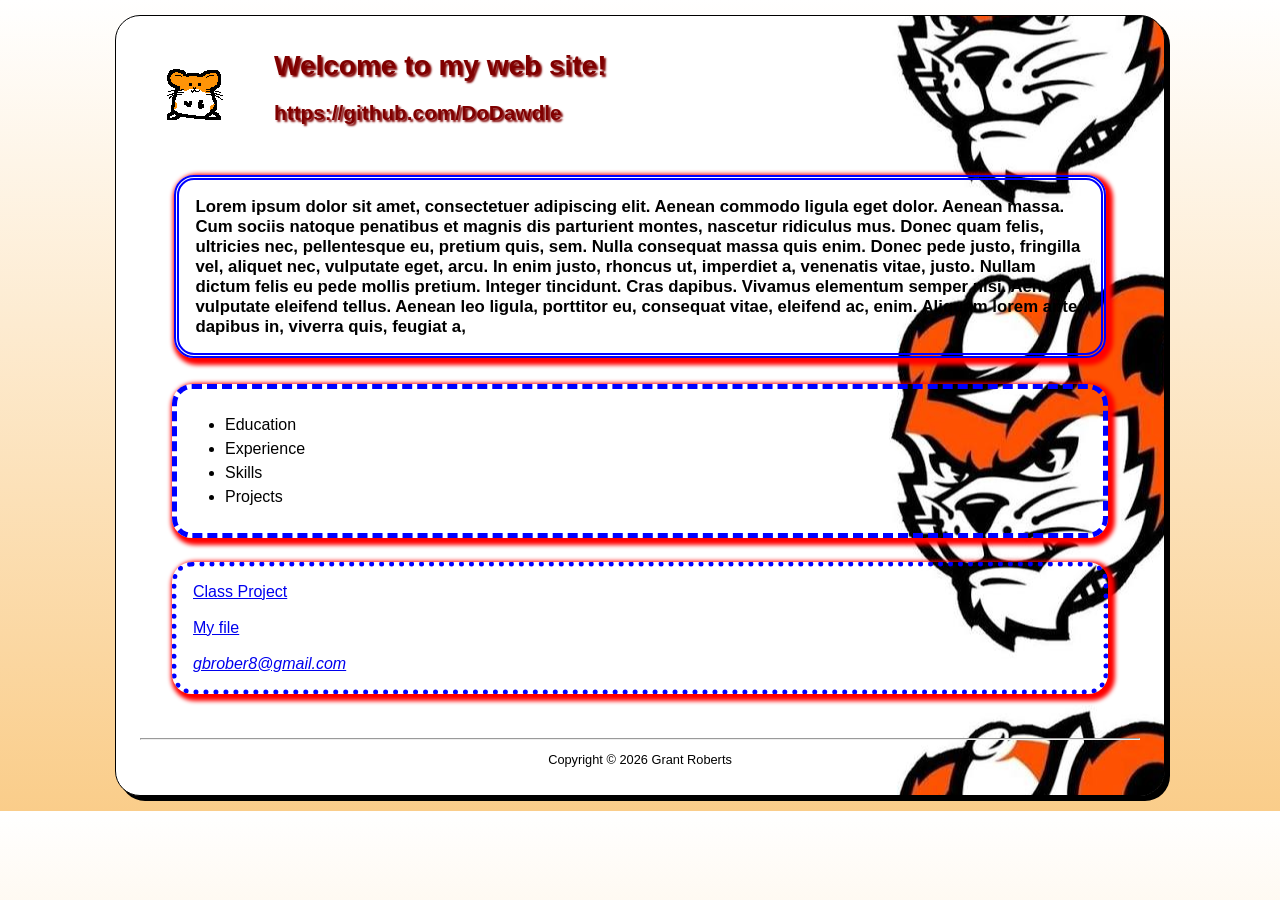
<file: index.html>
<!DOCTYPE html>
<html>
<head>
   
    <title>My Website</title>
    <link rel="stylesheet" href="styles/main.css">
</head>

<body>

<header>
    <img src="ezgif-4-bbcc944a0b69.gif" alt="my picture" class="left">
    
<h1 class="shadow">Welcome to my web site!</h1>

    <h2 class="shadow">https://github.com/DoDawdle</h2>
</header>

<main>

    
    <h3> Lorem ipsum dolor sit amet, consectetuer adipiscing elit.
         Aenean commodo ligula eget dolor. Aenean massa. Cum sociis natoque penatibus et magnis dis parturient montes, 
         nascetur ridiculus mus. Donec quam felis, ultricies nec, pellentesque eu, pretium quis, sem. Nulla consequat massa quis enim.
          Donec pede justo, fringilla vel, aliquet nec, vulputate eget, arcu. In enim justo, rhoncus ut, imperdiet a, venenatis vitae, justo. 
          Nullam dictum felis eu pede mollis pretium. Integer tincidunt. Cras dapibus. Vivamus elementum semper nisi. Aenean vulputate eleifend tellus.
           Aenean leo ligula, porttitor eu, consequat vitae, eleifend ac, enim. Aliquam lorem ante, dapibus in, viverra quis, feugiat a,</h3>

    <nav>
    <ul id="list">
        <li>Education</li>
        <li>Experience</li>
        <li>Skills</li>
        <li>Projects</li>
    </ul>
</nav>
<div class="contact"> 
    <a href="#">Class Project</a>
    <br> <br>
<a href="files/file.pdf">My file</a>
<br> <br>
    <a href="mailto:gbrober8@gmail.com">
    <em>gbrober8@gmail.com</em>
</a>
</div>
    <br> <br>
<hr>


</main>
<footer>
    <p class="copyright">Copyright © 2026 Grant Roberts</p>
</footer>
</body>
</html>
</file>
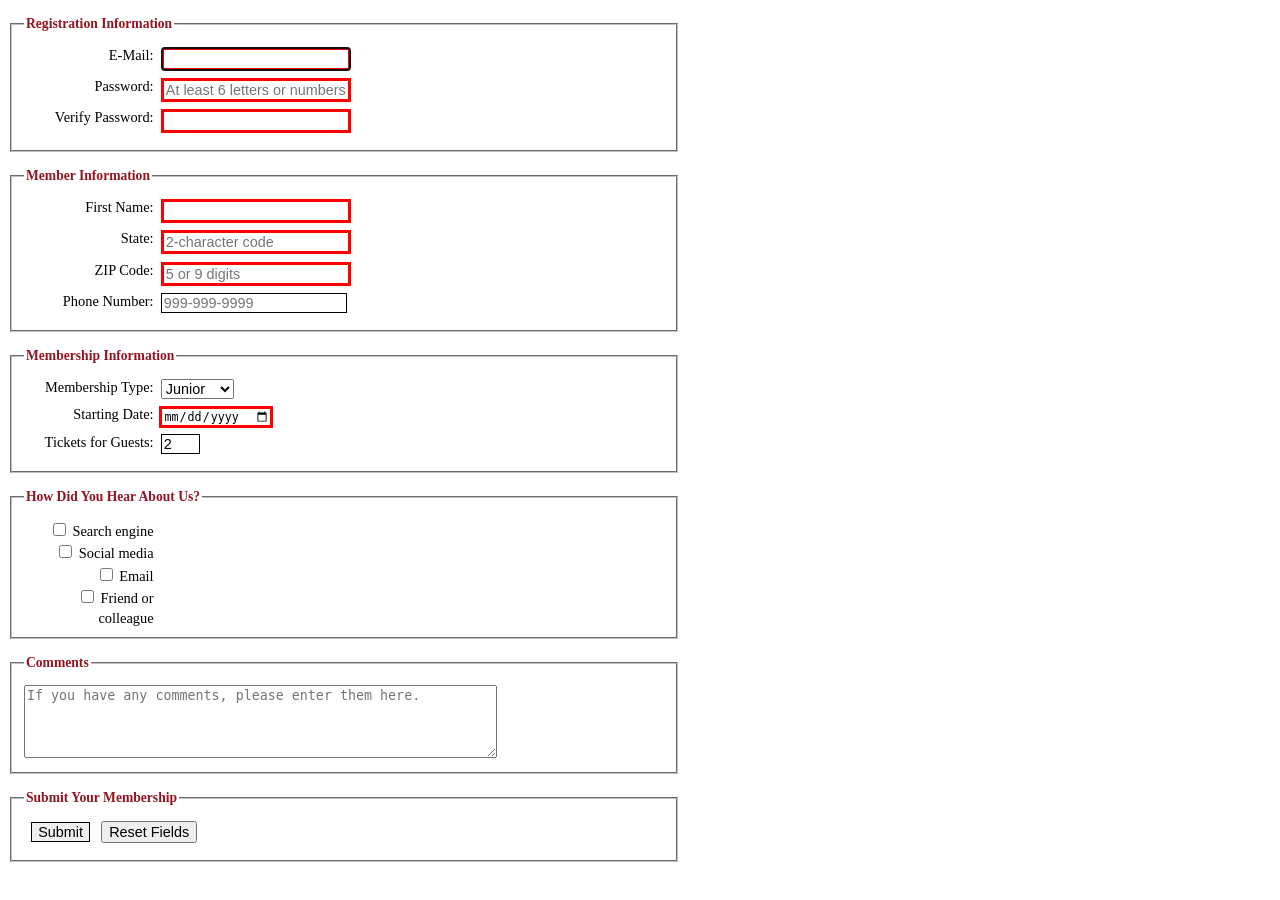
<file: form.html>
<!DOCTYPE html>
<html lang="en">
<head>
    <meta charset="UTF-8">
    <meta name="viewport" content="width=device-width, initial-scale=1.0">
    <title>Document</title>
     <link rel="stylesheet" href="styles/form.css">
</head>
<body>
<form action="register_account.html" method="post" id="registration_form">

    <fieldset>

        <legend>Registration Information</legend>

        <label for="email">E-Mail:</label>

        <input type="email" name="email" id="email"
            autofocus required autocomplete="on"><br>

        <label for="password">Password:</label>

        <input type="password" name="password" id="password" required
            placeholder="At least 6 letters or numbers"
            pattern="[a-zA-Z0-9]{6,}"
            title="Must be at least 6 alphanumeric characters">

        <br>

        <label for="verify">Verify Password:</label>

        <input type="password" name="verify" id="verify" required><br>

    </fieldset>

    <fieldset>

        <legend>Member Information</legend>

        <label for="first_name">First Name:</label>

        <input type="text" name="first_name" id="first_name"
            required autocomplete="on"><br>

        <label for="state">State:</label>

        <input type="text" name="state" id="state" required
            maxlength="2"
            placeholder="2-character code"
            autocomplete="on"><br>

        <label for="zip">ZIP Code:</label>

        <input type="text" name="zip" id="zip" required
            placeholder="5 or 9 digits"
            pattern="^\d{5}(-\d{4})?$"
            title="Either 5 or 9 digits"
            autocomplete="on"><br>

        <label for="phone">Phone Number:</label>

        <input type="tel" name="phone" id="phone"
            placeholder="999-999-9999"
            pattern="\d{3}[\-]\d{3}[\-]\d{4}"
            title="Must be 999-999-999 format"
            autocomplete="on"><br>

    </fieldset>

    <fieldset>

        <legend>Membership Information</legend>

        <label for="membership_type">Membership Type:</label>

        <select name="membership_type" id="membership_type">
            <option value="junior">Junior</option>
            <option value="regular">Regular</option>
            <option value="charter">Charter</option>
        </select><br>

        <label for="starting_date">Starting Date:</label>

        <input type="date" name="starting_date" id="starting_date"
            required><br>

        <label for="tickets">Tickets for Guests:</label>

        <input type="number" name="tickets" id="tickets"
            min="1" max="4" value="2">

    </fieldset>

    <fieldset>

        <legend>How Did You Hear About Us?</legend>

        <label>
            <input type="checkbox" name="hear_about_us" value="search_engine">
            Search engine
        </label><br>

        <label>
            <input type="checkbox" name="hear_about_us" value="social_media">
            Social media
        </label><br>

        <label>
            <input type="checkbox" name="hear_about_us" value="email">
            Email
        </label><br>

        <label>
            <input type="checkbox" name="hear_about_us" value="friend_or_colleague">
            Friend or colleague
        </label>

    </fieldset>

    <fieldset>

        <legend>Comments</legend>

        <textarea name="comments" rows="5" cols="40"
            placeholder="If you have any comments, please enter them here."></textarea>

    </fieldset>

    <fieldset>

        <legend>Submit Your Membership</legend>

        <input type="submit" value="Submit">

        <input type="reset" value="Reset Fields">

    </fieldset>

</form>
</body>
</html>
</file>
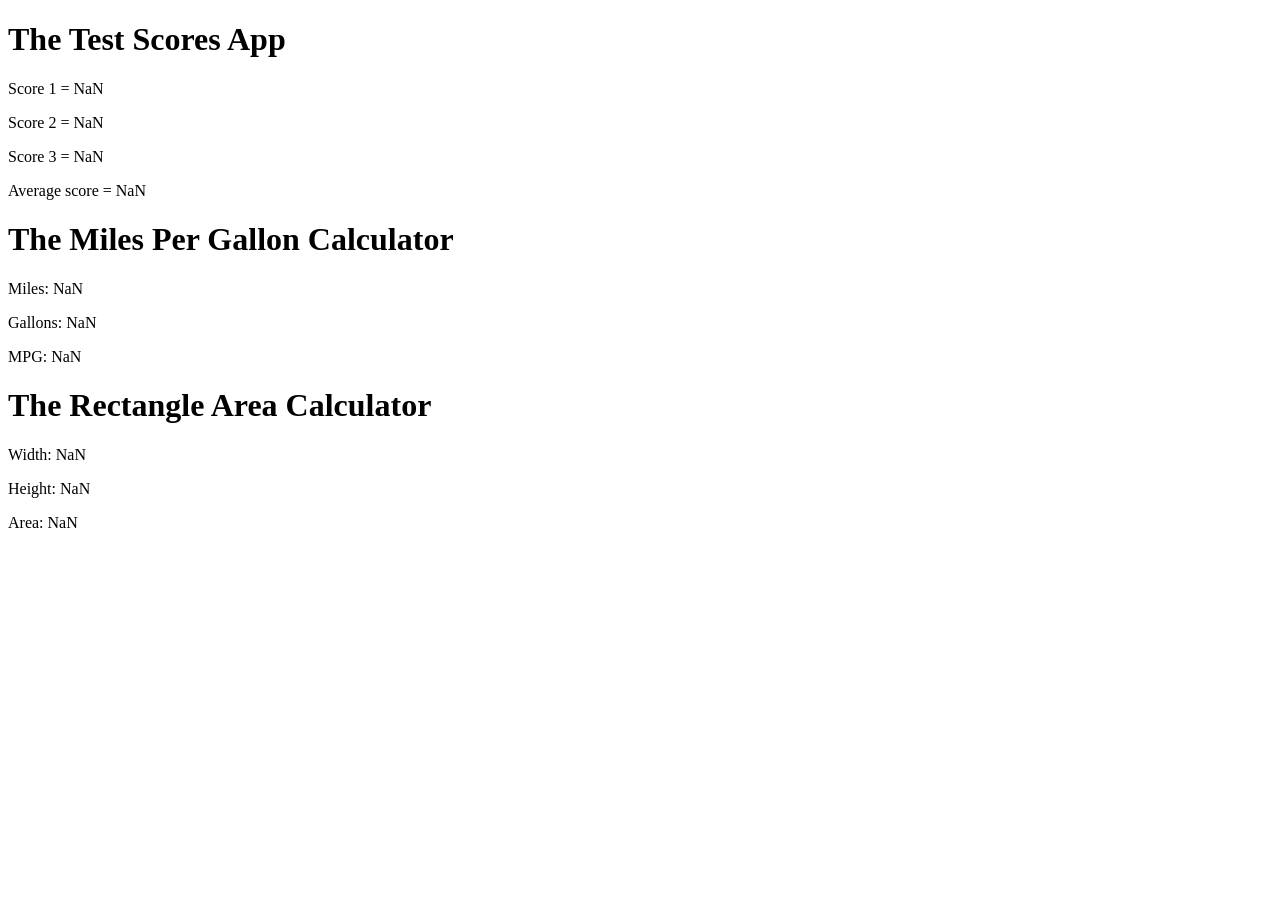
<file: jsdemo.html>
<!DOCTYPE html>
<html lang="en">
<head>
    <meta charset="UTF-8">
    <meta name="viewport" content="width=device-width, initial-scale=1.0">
    <title>Document</title>
    
</head>
<body>

    <h1>The Test Scores App</h1>

    <script src="test_scores.js"></script>


    <h1>The Miles Per Gallon Calculator</h1>

    <script>
        const miles = parseInt(prompt("Enter miles driven"));

        const gallons = parseInt(prompt("Enter gallons of gas used"));

        const mpg = parseFloat(miles / gallons);

        const html2 = `<p>Miles: ${miles}</p>
        <p>Gallons: ${gallons}</p>
        <p>MPG: ${mpg.toFixed(2)}</p>`;

        document.write(html2);
    </script>


    <h1>The Rectangle Area Calculator</h1>

    <script>
        const width = parseFloat(prompt("Enter a width of a rectangle"));

        const height = parseFloat(prompt("Enter a height of a rectangle"));

        const area = width * height;

        const html3 = `<p>Width: ${width}</p>
        <p>Height: ${height}</p>
        <p>Area: ${area}</p>`;

        document.write(html3);
    </script>

</body>
</html>
</file>
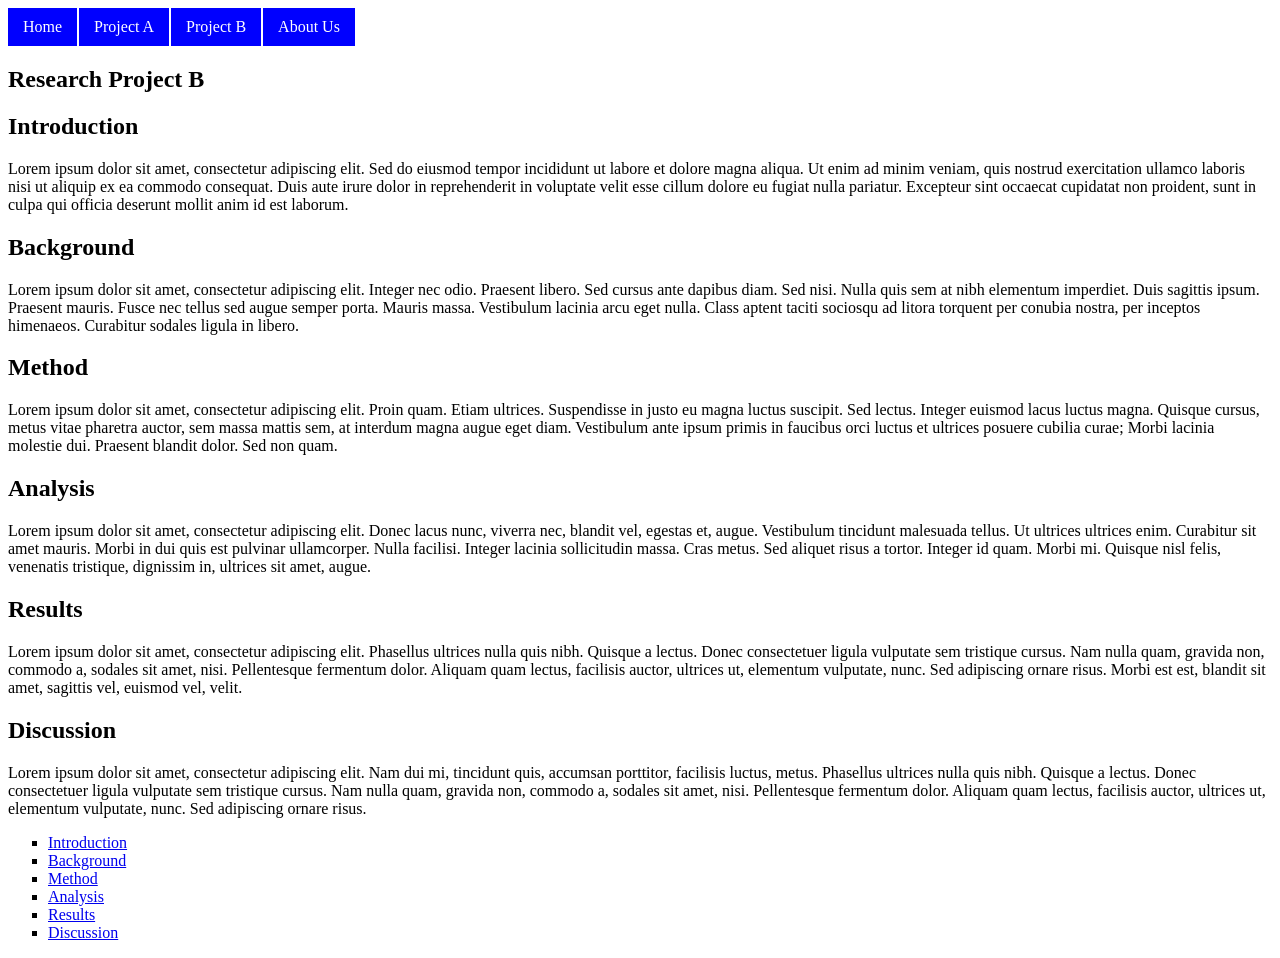
<file: menu.html>
<!DOCTYPE html>
<html lang="en">
<head>
    <meta charset="UTF-8">
    <title>Project B - Menu</title>
    <link rel="stylesheet" href="styles/menu.css">
</head>
<body>

    <nav>
        <a href="index.html">Home</a>
        <a href="project.html">Project A</a>
        <a href="menu.html">Project B</a>
        <a href="#">About Us</a>
    </nav>


    <article>
        <h1>Research Project B</h1>

        <h2 id="introduction">Introduction</h2>
        <p>
            Lorem ipsum dolor sit amet, consectetur adipiscing elit.
            Sed do eiusmod tempor incididunt ut labore et dolore magna
            aliqua. Ut enim ad minim veniam, quis nostrud exercitation
            ullamco laboris nisi ut aliquip ex ea commodo consequat.
            Duis aute irure dolor in reprehenderit in voluptate velit
            esse cillum dolore eu fugiat nulla pariatur. Excepteur sint
            occaecat cupidatat non proident, sunt in culpa qui officia
            deserunt mollit anim id est laborum.
        </p>

        <h2 id="background">Background</h2>
        <p>
            Lorem ipsum dolor sit amet, consectetur adipiscing elit.
            Integer nec odio. Praesent libero. Sed cursus ante dapibus
            diam. Sed nisi. Nulla quis sem at nibh elementum imperdiet.
            Duis sagittis ipsum. Praesent mauris. Fusce nec tellus sed
            augue semper porta. Mauris massa. Vestibulum lacinia arcu
            eget nulla. Class aptent taciti sociosqu ad litora torquent
            per conubia nostra, per inceptos himenaeos. Curabitur sodales
            ligula in libero.
        </p>

        <h2 id="method">Method</h2>
        <p>
            Lorem ipsum dolor sit amet, consectetur adipiscing elit.
            Proin quam. Etiam ultrices. Suspendisse in justo eu magna
            luctus suscipit. Sed lectus. Integer euismod lacus luctus
            magna. Quisque cursus, metus vitae pharetra auctor, sem
            massa mattis sem, at interdum magna augue eget diam.
            Vestibulum ante ipsum primis in faucibus orci luctus et
            ultrices posuere cubilia curae; Morbi lacinia molestie dui.
            Praesent blandit dolor. Sed non quam.
        </p>

        <h2 id="analysis">Analysis</h2>
        <p>
            Lorem ipsum dolor sit amet, consectetur adipiscing elit.
            Donec lacus nunc, viverra nec, blandit vel, egestas et,
            augue. Vestibulum tincidunt malesuada tellus. Ut ultrices
            ultrices enim. Curabitur sit amet mauris. Morbi in dui
            quis est pulvinar ullamcorper. Nulla facilisi. Integer
            lacinia sollicitudin massa. Cras metus. Sed aliquet risus
            a tortor. Integer id quam. Morbi mi. Quisque nisl felis,
            venenatis tristique, dignissim in, ultrices sit amet, augue.
        </p>

        <h2 id="results">Results</h2>
        <p>
            Lorem ipsum dolor sit amet, consectetur adipiscing elit.
            Phasellus ultrices nulla quis nibh. Quisque a lectus.
            Donec consectetuer ligula vulputate sem tristique cursus.
            Nam nulla quam, gravida non, commodo a, sodales sit amet,
            nisi. Pellentesque fermentum dolor. Aliquam quam lectus,
            facilisis auctor, ultrices ut, elementum vulputate, nunc.
            Sed adipiscing ornare risus. Morbi est est, blandit sit
            amet, sagittis vel, euismod vel, velit.
        </p>

        <h2 id="discussion">Discussion</h2>
        <p>
            Lorem ipsum dolor sit amet, consectetur adipiscing elit.
            Nam dui mi, tincidunt quis, accumsan porttitor, facilisis
            luctus, metus. Phasellus ultrices nulla quis nibh.
            Quisque a lectus. Donec consectetuer ligula vulputate sem
            tristique cursus. Nam nulla quam, gravida non, commodo a,
            sodales sit amet, nisi. Pellentesque fermentum dolor.
            Aliquam quam lectus, facilisis auctor, ultrices ut,
            elementum vulputate, nunc. Sed adipiscing ornare risus.
        </p>
    </article>
    <aside>
        <ul>
            <li><a href="#introduction">Introduction</a></li>
            <li><a href="#background">Background</a></li>
            <li><a href="#method">Method</a></li>
            <li><a href="#analysis">Analysis</a></li>
            <li><a href="#results">Results</a></li>
            <li><a href="#discussion">Discussion</a></li>
        </ul>
    </aside>

</body>
</html>
</file>
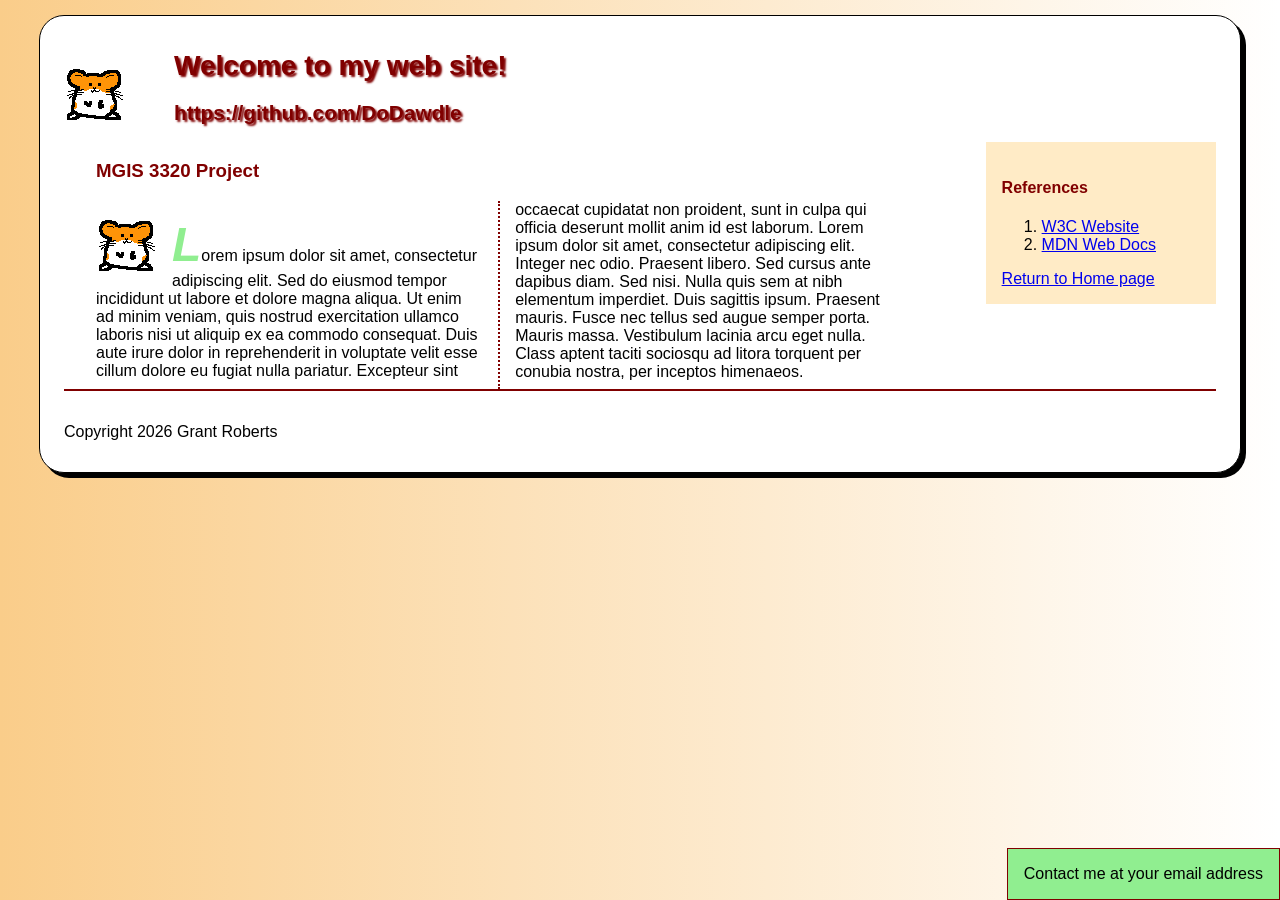
<file: project.html>
<!DOCTYPE html>
<html lang="en">
<head>
    <meta charset="UTF-8">
    <title>My Project</title>
    <link rel="stylesheet" href="styles/project.css">
</head>

<body>

<header>
    <img src="ezgif-4-bbcc944a0b69.gif" alt="my picture" class="left">

    <h1 class="shadow">Welcome to my web site!</h1>

    <h2 class="shadow">https://github.com/DoDawdle</h2>
</header>

<main>

    <article>
        <h3>MGIS 3320 Project</h3>

        <img src="ezgif-4-bbcc944a0b69.gif" alt="My project image">

        <p>
            Lorem ipsum dolor sit amet, consectetur adipiscing elit.
            Sed do eiusmod tempor incididunt ut labore et dolore magna
            aliqua. Ut enim ad minim veniam, quis nostrud exercitation
            ullamco laboris nisi ut aliquip ex ea commodo consequat.
            Duis aute irure dolor in reprehenderit in voluptate velit
            esse cillum dolore eu fugiat nulla pariatur. Excepteur sint
            occaecat cupidatat non proident, sunt in culpa qui officia
            deserunt mollit anim id est laborum.

            Lorem ipsum dolor sit amet, consectetur adipiscing elit.
            Integer nec odio. Praesent libero. Sed cursus ante dapibus
            diam. Sed nisi. Nulla quis sem at nibh elementum imperdiet.
            Duis sagittis ipsum. Praesent mauris. Fusce nec tellus sed
            augue semper porta. Mauris massa. Vestibulum lacinia arcu
            eget nulla. Class aptent taciti sociosqu ad litora torquent
            per conubia nostra, per inceptos himenaeos.
        </p>
    </article>

    <aside>
        <h4>References</h4>

        <ol>
            <li>
                <a href="https://www.w3.org/">W3C Website</a>
            </li>
            <li>
                <a href="https://developer.mozilla.org/">MDN Web Docs</a>
            </li>
        </ol>

        <a href="index.html">Return to Home page</a>
    </aside>

</main>

<footer>
    <p>Copyright 2026 Grant Roberts</p>
</footer>

<p class="fixed">Contact me at your email address</p>

</body>
</html>
</file>
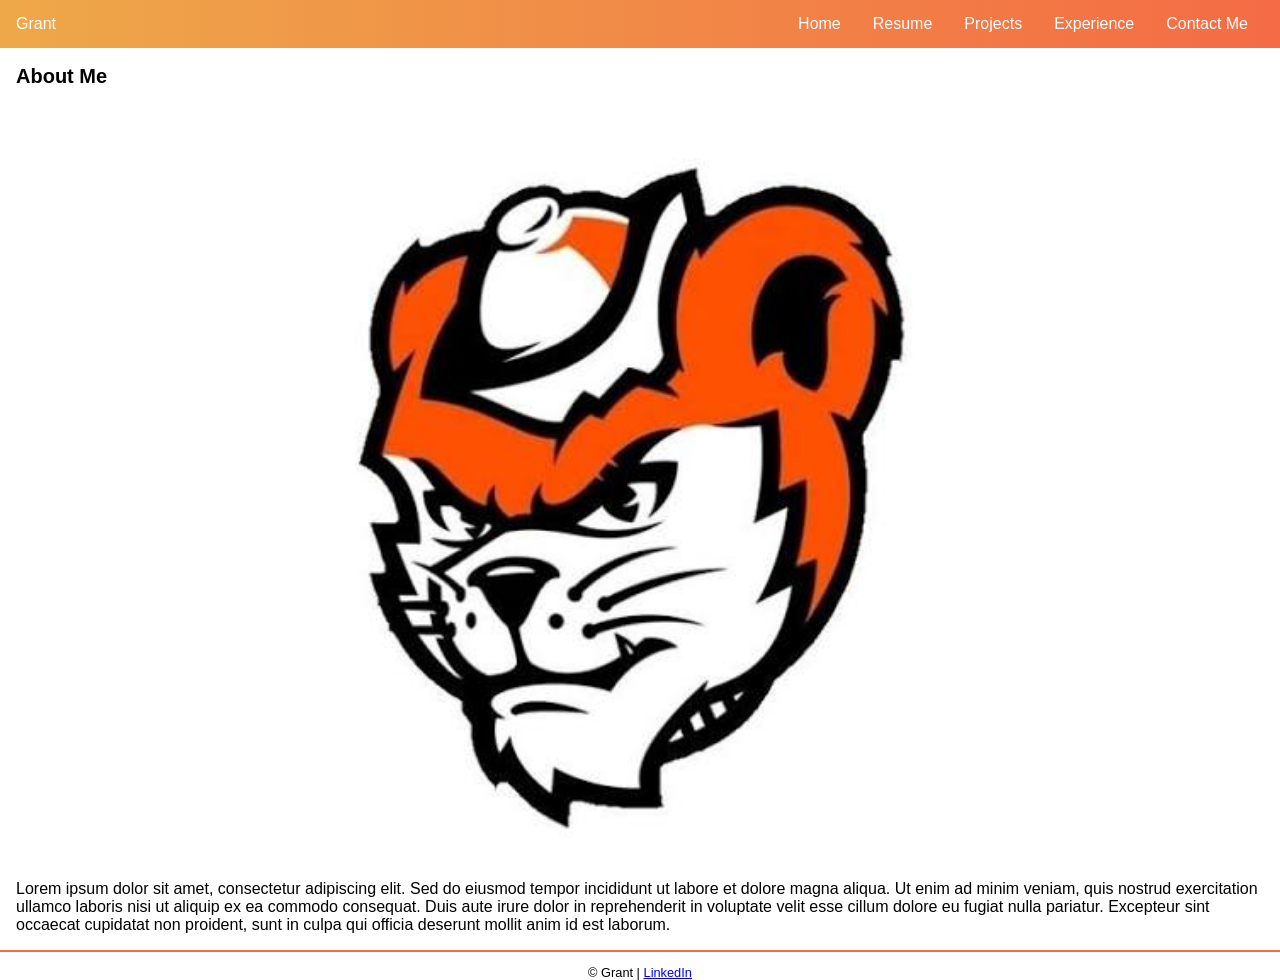
<file: rwd.html>
<!DOCTYPE html>
<html lang="en">
<head>
    <link rel="stylesheet" href="styles/rwd.css">
    <meta charset="UTF-8">
    <meta name="viewport" content="width=device-width, initial-scale=1.0">
    <title>Document</title>
</head>
<body>
  <section class="top-nav">
<div> 

          <p>Grant</p>	 

        </div> 

        <input id="menu-toggle" type="checkbox"> 

        <label class='menu-button-container' for="menu-toggle"> 

        <div class='menu-button'></div> 

        </label> 
        <ul class="menu">

    <li class="current">
        <a href="rwd.html">Home</a>
    </li>

    <li>
        <a href="your-resume.pdf" target="_blank">Resume</a>
    </li>

    <li>
        <a href="#">Projects</a>
    </li>

    <li>
        <a href="#">Experience</a>
    </li>

    <li>
        <a href="#">Contact Me</a>
    </li>

</ul>

  </section>  
  <article>

    <h2>About Me</h2>

    <img src="Sammy.jpg"
         alt="A picture of me"
         title="A picture of me">

    <p>
        Lorem ipsum dolor sit amet, consectetur adipiscing elit.
        Sed do eiusmod tempor incididunt ut labore et dolore magna aliqua.
        Ut enim ad minim veniam, quis nostrud exercitation ullamco laboris
        nisi ut aliquip ex ea commodo consequat. Duis aute irure dolor in
        reprehenderit in voluptate velit esse cillum dolore eu fugiat nulla
        pariatur. Excepteur sint occaecat cupidatat non proident, sunt in
        culpa qui officia deserunt mollit anim id est laborum.
    </p>

</article>
<footer>
    <p>
        &copy; Grant |
        <a href="https://www.linkedin.com/" target="_blank">LinkedIn</a>
    </p>
</footer>
</body> 
</html>
</file>
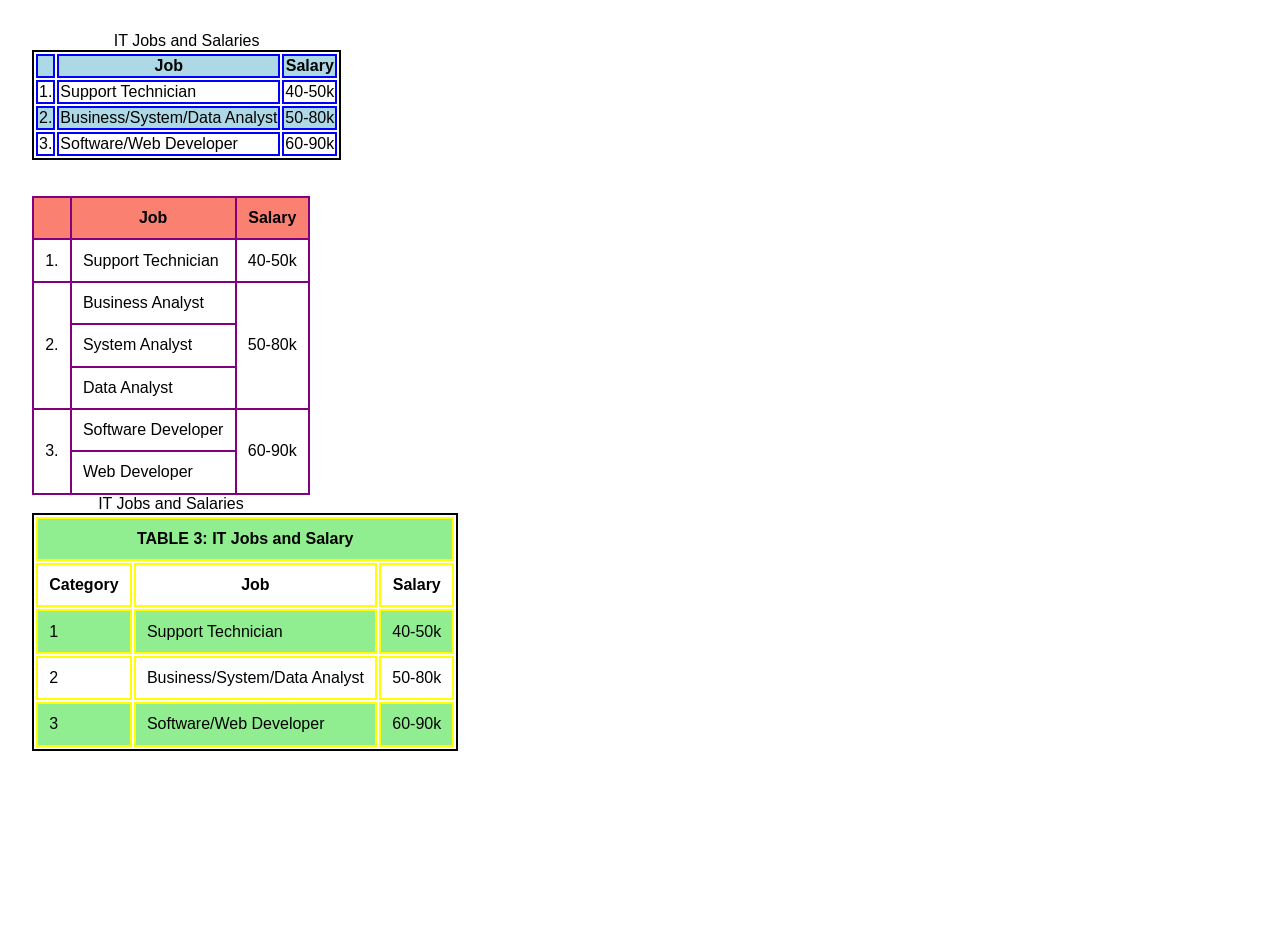
<file: table.html>
<!DOCTYPE html>
<html lang="en">
<head>
    <meta charset="UTF-8">
    <meta name="viewport" content="width=device-width, initial-scale=1.0">
    <link rel="stylesheet" href="styles/table.css">
    <title>Document</title>
</head>
<body>
         <table class="first">         

        <caption>IT Jobs and Salaries</caption> 

        <tr>

            <th></th> 

            <th>Job</th> 

            <th>Salary</th> 

        </tr> 

        <tr> 

            <td>1.</td> 

            <td>Support Technician</td> 

            <td>40-50k</td> 

        </tr> 

        <tr> 

            <td>2.</td> 

            <td>Business/System/Data Analyst</td> 

            <td>50-80k</td> 

        </tr>     

        <tr> 

            <td>3.</td> 

            <td>Software/Web Developer</td> 

            <td>60-90k</td> 

        </tr>         

       </table> 

       <br><br> 

<table class="second">         

        <caption>IT Jobs and Salaries</caption> 

        </tr>    

        <tr> 

            <th></th> 

            <th>Job</th> 

            <th>Salary</th> 

        </tr> 

        <tr> 

            <td>1.</td> 

            <td>Support Technician</td> 

            <td>40-50k</td> 

        </tr> 

        <tr> 

            <td rowspan="3">2.</td> 

            <td>Business Analyst</td>             

            <td rowspan="3">50-80k</td> 

        </tr>     

        <tr> 

            <td>System Analyst</td>   

        </tr>   

        <tr> 

            <td>Data Analyst</td>   

        </tr>  

        <tr> 

            <td rowspan="2">3.</td> 

            <td>Software Developer</td> 

            <td rowspan="2">60-90k</td> 

        </tr>         

        <tr> 

            <td>Web Developer</td>   

        </tr>  

    </table> 
<table class="third">
    <thead>
        <tr>
            <th colspan="3">TABLE 3: IT Jobs and Salary</th>
        </tr>
        <tr>
            <th>Category</th>
            <th>Job</th>
            <th>Salary</th>
        </tr>
    </thead>

    <tbody>
        <tr>
            <td class="number">1</td>
            <td>Support Technician</td>
            <td>40-50k</td>
        </tr>
        <tr>
            <td class="number">2</td>
            <td>Business/System/Data Analyst</td>
            <td>50-80k</td>
        </tr>
        <tr>
            <td class="number">3</td>
            <td>Software/Web Developer</td>
            <td>60-90k</td>
        </tr>
    </tbody>
</table>
    <br><br> 
</body>
</html>
</file>
<file: styles/main.css>
body {
    font-family: Arial, Helvetica, sans-serif;
    font-size: 100%;
    width: 1000px;
    background-color: white;
    margin: 15px auto;
    padding: 15px 1.5em;
    border: 1px solid black;
    border-radius: 25px;
    box-shadow: 5px 5px 0 0;

    background-image:url("../Sammy.jpg");
    background-position: right;
    background-repeat: repeat-y;
    background-attachment: fixed;
}
a:focus,
a:hover {
    font-style: italic;
    color: orangered;
}
header h1 {
    font-size: 175%;
    color: maroon;
    text-indent: 30px;
}

header h2 {
    font-size: 130%;
    color: #800000;
    text-indent: 30px;
}
.left {
    float: left;
    margin-right: 20px;
    margin-left: 1.5em;
}
.shadow {
    text-shadow: 2px 2px 2px rgb(128, 0, 0);
}

main h3 {
    
    font-size: 105%;
    margin: 3em 2em 1.5em;
    border: 5px double blue;
    border-radius: 20px;
    box-shadow: 3px 3px 4px 4px red;
    padding: 1em;
}
#list {
    line-height: 1.5em;
}
html {
    background-image: linear-gradient(to bottom, white 0%, #facd8a 100%);
}
footer p.copyright {
    text-align: center;
    font-size: 80%;
}
main nav {
    margin: 1.5em 2em 1.5em;
    border: 5px dashed blue;
    border-radius: 20px;
    box-shadow: 3px 3px 4px 4px red;
    padding: 0.5em;

}
.contact {
    margin: 1.5em 2em 0em 2em;
    border: 5px dotted blue;
    border-radius: 20px;
    box-shadow: 3px 3px 4px 4px red;
    padding: 1em;
}
</file>
<file: styles/form.css>
fieldset { 

    width: 40em; 

    margin-top: 1em; 

    margin-bottom: 1em; 

    padding-top: .5em; 

} 

legend { 

    color: #931420; 

    font-weight: bold; 

    font-size: 85%; 

    margin-bottom: .5em; 

} 

label, input, select { 

    font-size: 90%; 

} 

label { 

    float: left; 

    width: 9em; 

    text-align: right; 

} 

input, select { 

    margin-left: .5em; 

    margin-bottom: .5em; 

} 

input:required { 

    border: 3px solid red; 

} 

input:valid { 

    border: 1px solid black; 

} 

input:invalid { 

    box-shadow: none; 

} 

br { 

    clear: both; 

} 

textarea { 

    height: 5em; 

    width: 35em; 
}
#buttons input {
    width 10em;
}
</file>
<file: styles/menu.css>
aside ol {
    list-style-type: upper-roman;
}

aside ul {
    list-style-type: square;
}

body nav {
    background-color: white;
    display: flex;
    gap: 2px;
    width: fit-content;
    padding: 0;
}

body nav a {
    display: block;
    background-color: blue;
    color: white;
    text-decoration: none;
    padding: 10px 15px;
}

body nav a:hover {
    background-color: darkblue;
}
</file>
<file: styles/project.css>
html {
    background-image: linear-gradient(to left, white 0%, #facd8a 100%);
}

body {
    font-family: Arial, Helvetica, sans-serif;
    font-size: 100%;
    width: 90%;
    margin: 15px auto;
    background-color: white;
    padding: 15px 1.5em;
    border: 1px solid black;
    border-radius: 25px;
    box-shadow: 5px 5px 0 0;
}

a:focus, a:hover {
    font-style: italic;
    color: orangered;
    border: 3px blue;
    border-style: dotted solid;
}

header h1 {
    font-size: 175%;
    color: maroon;
    text-indent: 30px;
}

header h2 {
    font-size: 130%;
    color: #800000;
    text-indent: 30px;
}

.left {
    float: left;
    margin-right: 20px;
}

h1, h2, h3, h4 {
    color: maroon;
}

.shadow {
    text-shadow: 2px 2px 2px rgb(128, 0, 0);
}

article {
    clear: left;
    width: 70%;
    float: left;
    column-count: 2;
    column-rule: 2px dotted maroon;
    column-gap: 2em;
    margin-left: 2em;
}

article h3 {
    column-span: all;
}

article img {
    float: left;
    margin-right: 1em;
    margin-bottom: 1em;
}

article p::first-letter {
    font-size: 3em;
    font-weight: bold;
    font-style: italic;
    color: lightgreen;
}

aside {
    width: 20%;
    float: right;
    background-color: #ffebc6;
    padding: 1em;
    box-sizing: border-box;
}

footer {
    clear: both;
    border-top: 2px solid maroon;
    padding-top: 1em;
    margin-top: 1em;
}

p.fixed {
    position: fixed;
    bottom: 0;
    right: 0;
    width: auto;
    margin: 0;
    padding: 1em;
    background-color: lightgreen;
    border: 1px solid maroon;
}
</file>
<file: styles/rwd.css>
html, body { 

margin: 0; 

height: 100%; 

font-size: 100%; 

} 

 

* { 

font-family: Verdana, Arial, Helvetica, sans-serif; 

box-sizing: border-box; 

} 

 

/*---------------------------------------------------------------*/ 

.top-nav { 

display: flex; 

flex-direction: row; 

align-items: center; 

justify-content: space-between; 

background-color: #00BAF0; 

background: linear-gradient(to left, #f46b45, #eea849); 

/* W3C, IE 10+/ Edge, Firefox 16+, Chrome 26+, Opera 12+, Safari 7+ */ 

color: #FFF; 

height: 3em; 

padding: 1em; 

} 

 

.menu { 

display: flex; 

flex-direction: row; 

list-style-type: none; 

margin: 0; 

padding: 0; 

} 

 

.menu > li { 

margin: 0 1rem; 

overflow: hidden; 

} 

 

.menu-button-container { 

display: none; 

height: 100%; 

width: 30px; 

cursor: pointer; 

flex-direction: column; 

justify-content: center; 

align-items: center; 

position: relative;

} 

 

#menu-toggle { 

display: none; 

} 

 

.menu-button, 

.menu-button::before, 

.menu-button::after { 

display: block; 

background-color: #fff; 

position: absolute; 

height: 4px; 

width: 30px; 

transition: transform 400ms cubic-bezier(0.23, 1, 0.32, 1); 

border-radius: 2px; 

} 

 

.menu-button::before { 

content: ''; 

margin-top: -8px; 

} 

 

.menu-button::after { 

content: ''; 

margin-top: 8px; 

} 

 

#menu-toggle:checked + .menu-button-container .menu-button::before { 

margin-top: 0px; 

transform: rotate(405deg); 

} 

 

#menu-toggle:checked + .menu-button-container .menu-button { 

background: rgba(255, 255, 255, 0); 

} 

 

#menu-toggle:checked + .menu-button-container .menu-button::after { 

margin-top: 0px; 

transform: rotate(-405deg); 

} 
/*----end of menu*/ 

section a {
  text-decoration: none;
  color: white;
}

.menu a:hover,
a.current {
  text-decoration: underline;
}
article {
  padding: 0 1em;
}

article h2 {
  font-size: 1.25em;
}

article p {
  font-size: 1em;
}
article img {
  margin: auto;
  display: block;
  width: 100%;
  max-width: 760px;
}

footer {
  border-top: 2px solid #f46b45;
  text-align: center;
  font-size: .8em;
}


@media (max-width: 700px) {

    .menu-button-container { 
        display: flex; 
    } 

    .menu { 
        position: absolute; 
        top: 0; 
        margin-top: 50px; 
        left: 0; 
        flex-direction: column; 
        width: 100%; 
        justify-content: center; 
        align-items: center; 
    } 

    #menu-toggle ~ .menu li { 
        height: 0; 
        margin: 0; 
        padding: 0; 
        border: 0; 
        transition: height 400ms cubic-bezier(0.23, 1, 0.32, 1); 
    } 

    #menu-toggle:checked ~ .menu li { 
        border: 1px solid #333; 
        height: 2.5em; 
        padding: 0.5em; 
        transition: height 400ms cubic-bezier(0.23, 1, 0.32, 1); 
    } 

    .menu > li { 
        display: flex; 
        justify-content: center; 
        margin: 0; 
        padding: 0.5em 0; 
        width: 100%; 
        color: white; 
        background-color: #222; 
    } 

    .menu > li:not(:last-child) { 
        border-bottom: 1px solid #444; 
    } 

}
</file>
<file: styles/table.css>
html, body { 

margin: 1em; 

height: 100%; 

font-size: 100%; 

} 

* { 

font-family: Verdana, Arial, Helvetica, sans-serif; 

} 

/*-----------------------------------------------------------*/ 

table.first { 

    border-collapse: separate; 

    border: 2px solid black;     

} 

table.first th, table.first td { 

    border: 2px solid blue; 

} 

table.first tr:nth-child(odd) { 

    background-color: lightblue; 

} 

/*-----------------------------------------------------------*/ 

table.second {     

    border-collapse: collapse;  

    border: 2px solid purple;    

    caption-side: bottom; 

} 

table.second th { 

    background-color: salmon; 

} 

table.second th, table.second td { 

    padding: 0.7em;   

    vertical-align: middle; 

    border: 2px solid purple; 

} 

table.second thead tr:first-child{      

    border-bottom: 2px solid purple; 

} 
table.third { 

    border-collapse: separate; 

    border: 2px solid black;     

} 

table.third th, table.third td { 
    padding: 0.7em; 
    border: 2px solid green; 
    border: 2px solid yellow;
} 

table.third tr:nth-child(odd) {

    background-color: lightgreen; 

}
</file>
